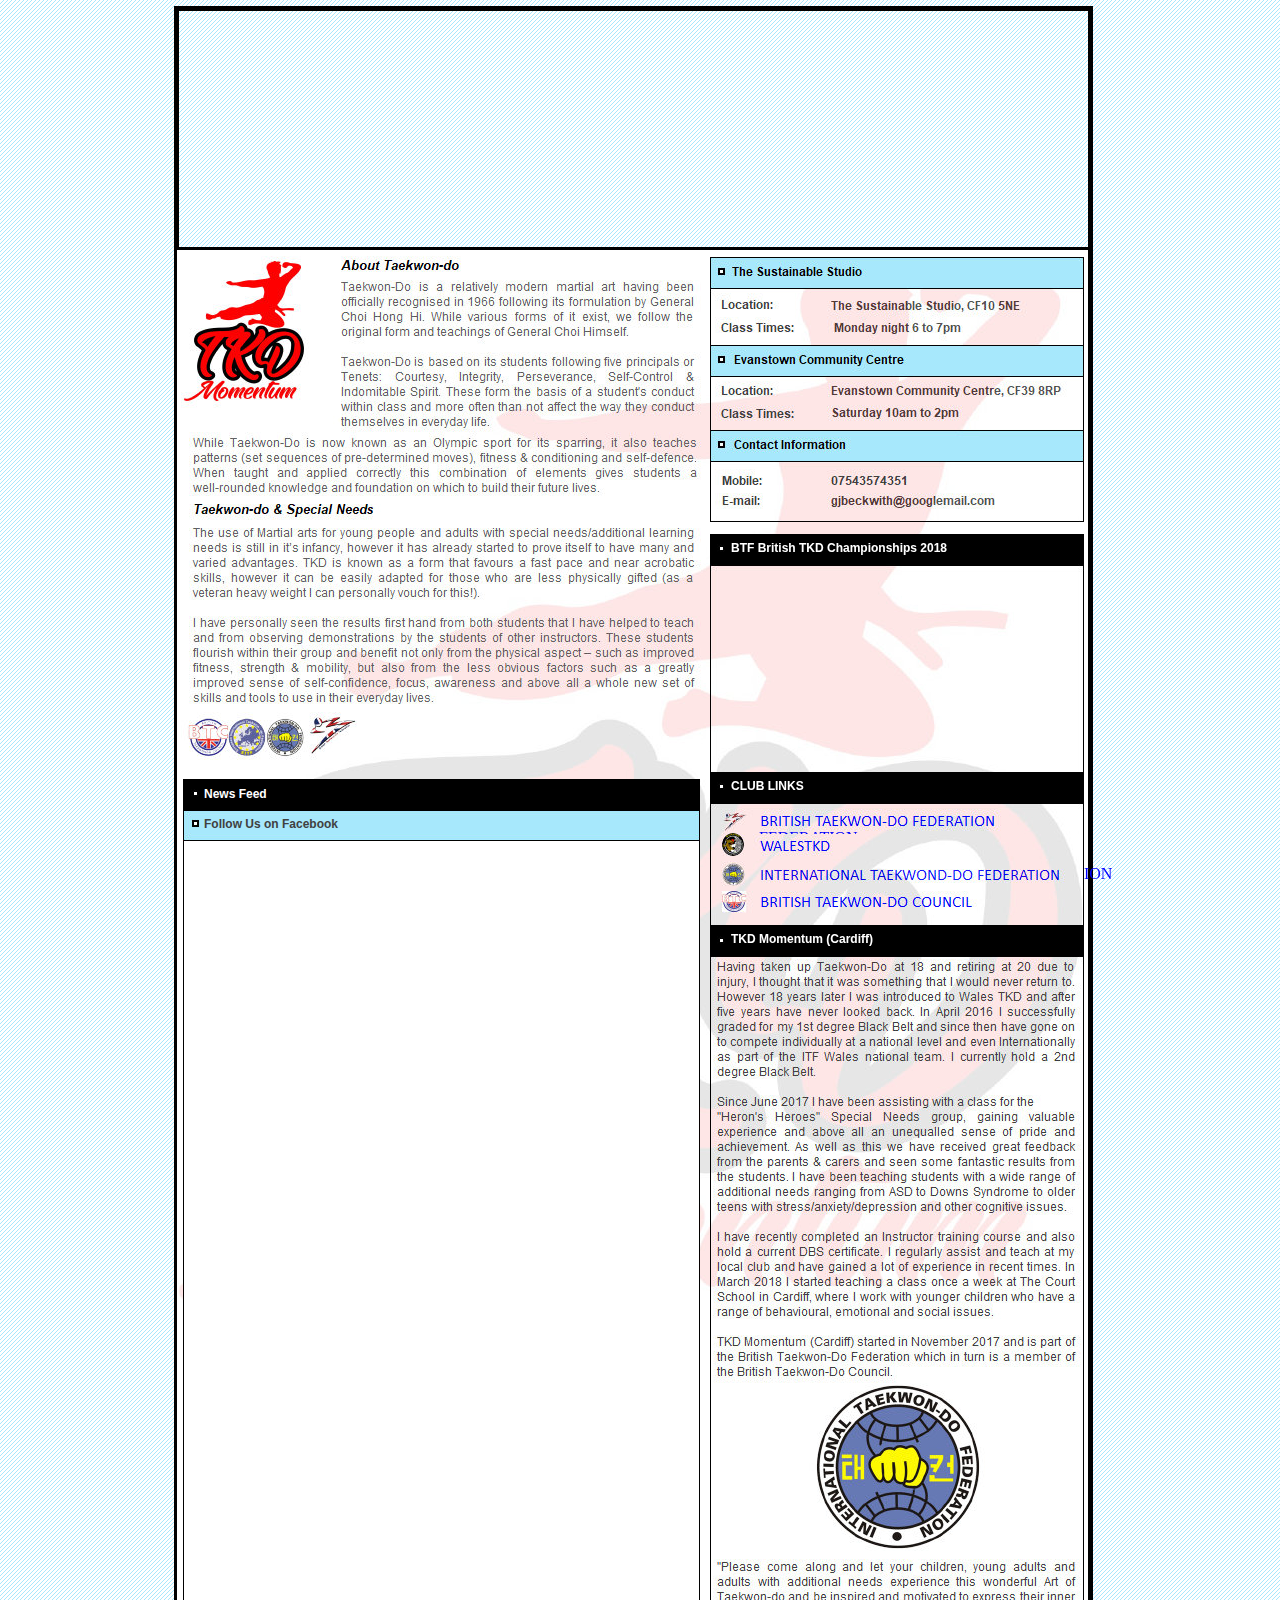
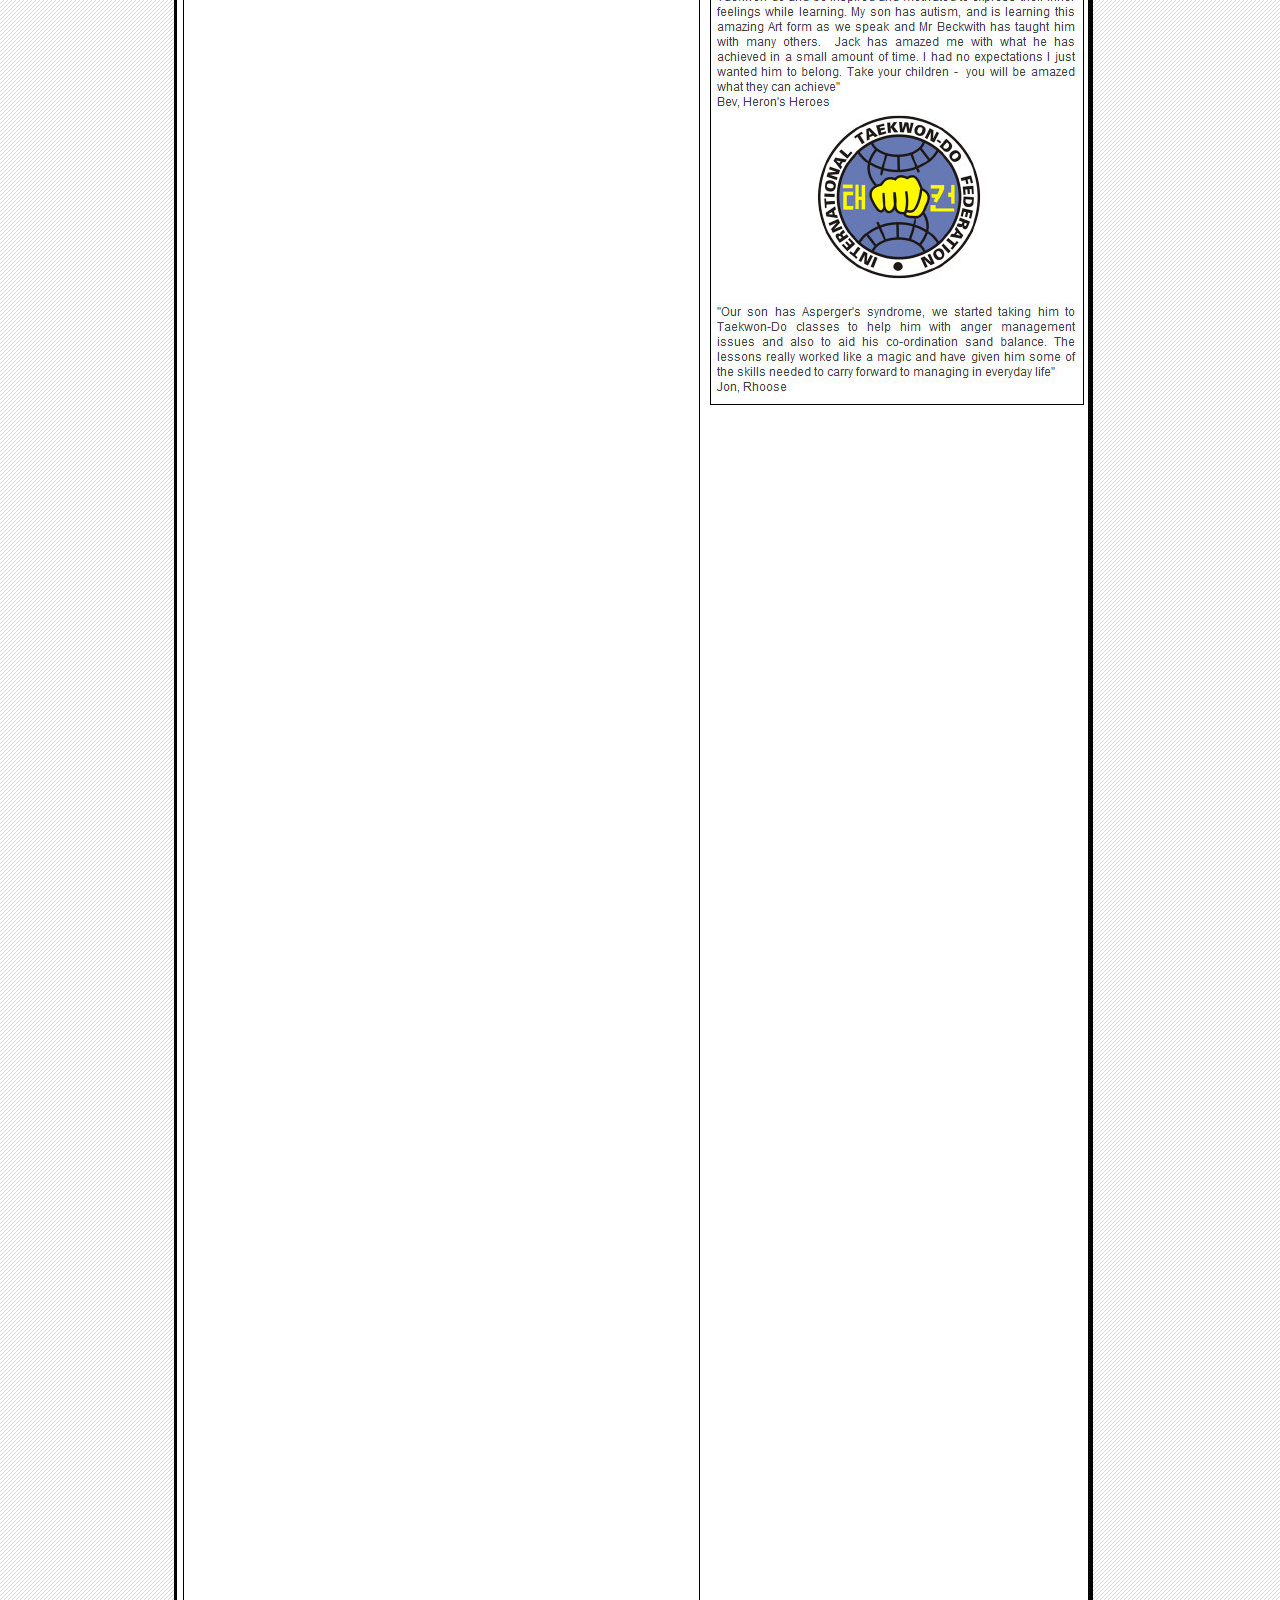
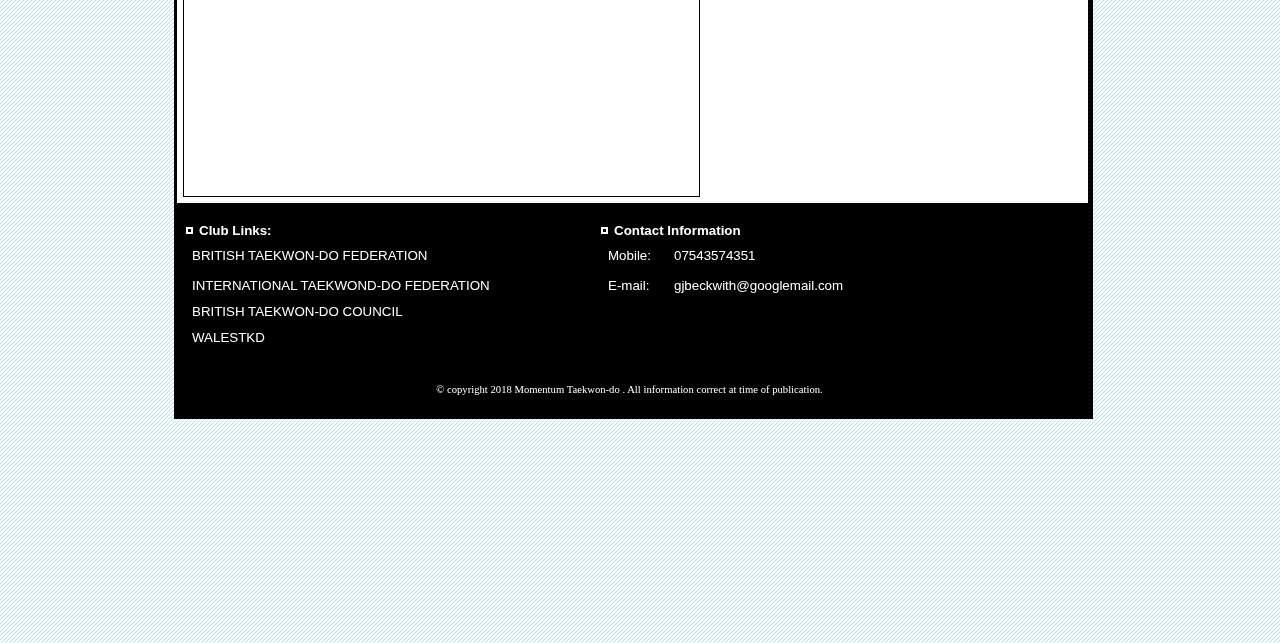
<file: index.html>
<!DOCTYPE HTML PUBLIC "-//W3C//DTD HTML 4.01 Transitional//EN" "http://www.w3.org/TR/html4/loose.dtd">
<!-G�n�r�Epar Avanquest Technology v:8.0. Pour plus d�information, visitez : http://www.avanquest.com -->
<html lang="fr">
<head>
	<title> Taekwondomomentum </title>
	<meta http-equiv="Content-Type" content="text/html; charset=iso-8859-1">
	<meta http-equiv="Content-Style-Type" content="text/css;">
	<link rel="stylesheet" href="taekwond-momentum_g.css" type="text/css" media="screen,projection,print">	<!--// Document Style //-->
	<link rel="stylesheet" href="index_p.css" type="text/css" media="screen,projection,print">	<!--// Page Style //-->
	<script src="taekwond-momentum_g.js" type="text/javascript"></script>		<!--// Document Script //-->
</head>


<body>
<div id="page">
	<span id="e63" class="cc01"></span>
	<div id="e62">
		<iframe src="https://docs.google.com/presentation/d/e/2PACX-1vSXXLwiqgpabd2or3beyraP5B9jY3irU9lltls7TGreZELzP-JR7MvwGVVsnZgTl2pb4LqH4dxEkqcV/embed?start=true&loop=true&delayms=3000" frameborder="0" width="912" height="269" allowfullscreen="true" mozallowfullscreen="true" webkitallowfullscreen="true"></iframe>
	</div>
	<span id="e61" class="cc02"></span>
	<span id="e60" class="cc01"></span>
	<span id="e59" class="cc03"></span>
	<div id="e58" class="cc04">
		gjbeckwith@googlemail.com
	</div>
	<div id="e57" class="cc04">
		Evanstown Community Centre, CF39 8RP
	</div>
	<div id="e56" class="cc04">
		The Sustainable Studio, CF10 5NE
	</div>
	<div id="e55" class="cc04">
		&nbsp;Monday night 6 to 7pm
	</div>
	<div id="e54" class="cc04">
		Saturday 10am to 2pm
	</div>
	<div id="e53" class="cc05">
		INTERNATIONAL TAEKWOND-DO FEDERATION
	</div>
	<span id="e52"></span>
	<span id="e51" class="cc01"></span>
	<span id="e50" class="cc01"></span>
	<div id="e49" class="cc04">
		Follow Us on Facebook
	</div>
	<span id="e48" class="cc06"></span>
	<span id="e47" class="cc01"></span>
	<div id="e46" class="cc07">
		News Feed 
	</div>
	<span id="e45" class="cc06"></span>
	<span id="e44" class="cc01"></span>
	<div id="e43" class="cc07">
		BTF British TKD Championships 2018  
	</div>
	<span id="e42" class="cc01"></span>
	<span id="e41" class="cc06"></span>
	<div id="e40">
		<iframe width="372" height="207" src="https://www.youtube.com/embed/9QNEcTlLzYk" frameborder="0" allow="autoplay; encrypted-media" allowfullscreen></iframe>
	</div>
	<span id="e39" class="cc01"></span>
	<div id="e38" class="cc07">
		CLUB LINKS
	</div>
	<span id="e37" class="cc01"></span>
	<span id="e36" class="cc06"></span>
	<span id="e35" class="cc01"></span>
	<span id="e34" class="cc01"></span>
	<div id="e33" class="cc07">
		TKD Momentum (Cardiff)
	</div>
	<span id="e32" class="cc01"></span>
	<span id="e31" class="cc06"></span>
	<span id="e30" class="cc01"></span>
	<span id="e29" class="cc01"></span>
	<span id="e28" class="cc01"></span>
	<span id="e27" class="cc08"></span>
	<span id="e26" class="cc09"></span>
	<span id="e25" class="cc10"></span>
	<div id="e24" class="cc05">
		BRITISH TAEKWON-DO FEDERATION
	</div>
	<div id="e23" class="cc05">
		WALESTKD
	</div>
	<a href="http://www.britishtkdfederation.co.uk/" target="_blank">
		<img id="e22" name="e22" src="taekwond-momentum001010.jpg" title="" alt="taekwond-momentum001010.jpg" align="right" border="0"></a>
	<a href="http://www.walestkd.co.uk/" target="_blank">
		<img id="e21" name="e21" src="taekwond-momentum001009.jpg" title="" alt="taekwond-momentum001009.jpg" align="right" border="0"></a>
	<a href="http://www.tkdcouncil.com/" target="_blank">
		<img id="e20" name="e20" src="taekwond-momentum001008.jpg" title="BRITISH TAEKWON-DO COUNCIL" alt="taekwond-momentum001008.jpg" align="right" border="0"></a>
	<a href="https://www.itf-tkd.org/" target="_blank">
		<img id="e19" name="e19" src="taekwond-momentum001007.jpg" title="" alt="taekwond-momentum001007.jpg" align="right" border="0"></a>
	<img id="e18" name="e18" src="taekwond-momentum001006.jpg" title="Having taken up Taekwon-Do at 18 and retiring at 20 due to injury, I thought that it was something that I would never return to. However &#13;&#10;18 years later I was introduced to Wales TKD and after five years have never looked back. In April 2016 I successfully graded for &#13;&#10;my 1st degree Black Belt and since then have gone on to compete individually at a national level and even Internationally as part &#13;&#10;of the ITF Wales national team. I currently hold a 2nd degree Black Belt...." alt="taekwond-momentum001006.jpg" align="right" border="0">
	<img id="e17" name="e17" src="taekwond-momentum001005.jpg" title="The Sustainable Studio" alt="taekwond-momentum001005.jpg" align="right" border="0">
	<span id="e16" class="cc02"></span>
	<div id="e15">
		<iframe src="https://www.facebook.com/plugins/page.php?href=https%3A%2F%2Fwww.facebook.com%2FTKD-Momentum-Cardiff-279046915926310%2F&tabs=timeline&width=600&height=3000&small_header=true&adapt_container_width=true&hide_cover=true&show_facepile=false&appId" width="600" height="3000" style="border:none;overflow:hidden" scrolling="no" frameborder="0" allowtransparency="true" allow="encrypted-media"></iframe>
	</div>
	<div id="e14" class="cc11">
		� copyright 2018 Momentum Taekwon-do . All information correct at time of publication.
	</div>
	<div id="e13" class="cc12">
		Club Links:
	</div>
	<span id="e12" class="cc13"></span>
	<div id="e11" class="cc14">
		<a href="http://www.britishtkdfederation.co.uk/" target="_blank">
		BRITISH TAEKWON-DO FEDERATION</a>
	</div>
	<div id="e10" class="cc14">
		<a href="https://www.itf-tkd.org/" target="_blank">
		INTERNATIONAL TAEKWOND-DO FEDERATION</a>
	</div>
	<div id="e9" class="cc14">
		<a href="http://www.tkdcouncil.com/" target="_blank">
		BRITISH TAEKWON-DO COUNCIL</a>
	</div>
	<div id="e8" class="cc12">
		Contact Information
	</div>
	<span id="e7" class="cc13"></span>
	<div id="e6" class="cc14">
		Mobile:
	</div>
	<div id="e5" class="cc14">
		E-mail:
	</div>
	<div id="e4" class="cc14">
		07543574351
	</div>
	<div id="e3" class="cc14">
		gjbeckwith@googlemail.com
	</div>
	<div id="e2" class="cc14">
		<a href="http://www.walestkd.co.uk/" target="_blank">
		WALESTKD</a>
	</div>
	<img id="e1" name="e1" src="taekwond-momentum001001.jpg" title="Taekwon-Do is a relatively modern martial art having been officially recognised in 1966 following its formulation by General Choi &#13;&#10;Hong Hi. While various forms of it exist, we follow the original form and teachings of General Choi Himself. &#13;&#10; &#13;&#10;Taekwon-Do is based on its students following five principals or Tenets: Courtesy, Integrity, Perseverance, Self-Control & Indomitable &#13;&#10;Spirit. These form the basis of a student's conduct within class and more often than ..." alt="taekwond-momentum001001.jpg" align="right" border="0">
</div>
</body>
</html>
</file>
<file: taekwond-momentum_g.css>
/*--- Avanquest WebEasy Document Style ---*/

*                   { /* All Elements */
	margin          : 0px;
	padding         : 0px;
	}
a:link              { /* Document Style */
	color           : #ffffff;
	text-decoration :none;
	}
a:visited           { /* Document Style */
	color           : #ffffff;
	text-decoration :none;
	}
a:hover             { /* Document Style */
	color           : #ff0000;
	text-decoration :underline;
	}
a:active            { /* Active Links */
	color           : #ff0000;
	}
ol,ul               { /* All Lists */
	margin          : 1em;
	padding-left    : 2em;
	}
p                   { /* All Paragraphs */
	margin-bottom   : 1em;
	}
a.navigation:link   {
	text-decoration :none;
	}
a.navigation:visited{
	text-decoration :none;
	}
a.navigation:hover  {
	text-decoration :none;
	}
table.ct07          { /* Document Style */
	text-align      : center;
	border          :   0.75pt solid black;
	}
table.ct07 caption  { /* Document Style */
	color           : #D3649F;
	font            : bold 8pt 'Arial', Helvetica, sans-serif;
	}
table.ct07 td       { /* Document Style */
	text-align      : right;
	border          :   0.75pt solid black;
	padding         :   1.50pt;
	white-space     : nowrap;
	vertical-align  : middle;
	}
table.ct07 th       { /* Document Style */
	background-color: #c0c0c0;
	text-align      : left;
	border          :   0.75pt solid black;
	padding         :   1.50pt;
	white-space     : nowrap;
	vertical-align  : middle;
	}
table.ct07 .ch07 th { /* Document Style */
	background-color: #c0c0c0;
	text-align      : left;
	border          :   0.75pt solid black;
	padding         :   1.50pt;
	white-space     : nowrap;
	vertical-align  : middle;
	}
.address,address    {
	color           : #000000;
	font            : 8pt 'Arial', Helvetica, sans-serif;
	background-color: transparent;
	}
.citation,cite      {
	font            : italic 10pt 'Arial', Helvetica, sans-serif;
	}
.code,code          {
	font            : 10pt 'Courier New', monospace;
	}
.deco               {
	color           : #7c7c7c;
	background-color: transparent;
	}
.emphasis,em        {
	font            : bold 10pt 'Arial', Helvetica, sans-serif;
	}
.footer             {
	text-align      : center;
	}
.footer_box         {
	background-color: #c0c0c0;
	}
.form_button        {
	color           : #ffffff;
	font            : 10pt 'Arial', Helvetica, sans-serif;
	}
.form_input         {
	border          :   0.75pt solid black;
	}
.form_label         {
	color           : #ffffff;
	font            : 10pt 'Arial', Helvetica, sans-serif;
	}
.form_legend        {
	color           : #ffffff;
	font            : bold 9pt 'Arial', Helvetica, sans-serif;
	}
.form_set           {
	border          :   0.75pt solid black;
	}
.header             {
	font            : bold 14pt 'Tahoma', cursive;
	}
.header_box         {
	background-color: #c0c0c0;
	}
.heading1,h1        {
	font            : 22pt 'Arial', Helvetica, sans-serif;
	}
.heading2,h2        {
	font            : 20pt 'Arial', Helvetica, sans-serif;
	}
.heading3,h3        {
	font            : 18pt 'Arial', Helvetica, sans-serif;
	}
.heading4,h4        {
	font            : bold 14pt 'Tahoma', cursive;
	}
.heading5,h5        {
	font            : 12pt 'Arial', Helvetica, sans-serif;
	}
.heading6,h6        {
	font            : bold 10pt 'Arial', Helvetica, sans-serif;
	}
.info               {
	font            : 8pt 'Arial', Helvetica, sans-serif;
	}
.info_box           {
	color           : #ffffff;
	background-color: #ffffff;
	}
.info_tag           {
	font            : 8pt 'Arial', Helvetica, sans-serif;
	background-color: transparent;
	text-align      : left;
	}
.item               {
	font            : 8pt 'Arial', Helvetica, sans-serif;
	}
.item_box           {
	color           : #ffffff;
	background-color: transparent;
	}
.item_tag           {
	font            : 8pt 'Arial', Helvetica, sans-serif;
	}
.logo               {
	color           : #000000;
	font            : bold 14pt 'Tahoma', cursive;
	text-align      : center;
	}
.logo_box           {
	background-color: transparent;
	}
.logo_tag           {
	color           : #ffffff;
	font            : bold 22pt 'Tahoma', cursive;
	text-align      : center;
	}
.navigation         {
	color           : #ffffff;
	font            : bold 10pt 'Arial', Helvetica, sans-serif;
	background-color: transparent;
	text-align      : center;
	padding         :   1.50pt;
	}
.navigation_box     {
	color           : #7c7c7c;
	background-color: #7c7c7c;
	}
.navigation_pin     {
	color           : #000000;
	background-color: #000000;
	}
.navigation_tag     {
	}
.news               {
	font            : 8pt 'Arial', Helvetica, sans-serif;
	}
.news_box           {
	color           : #dbdbdb;
	background-color: #dbdbdb;
	}
.news_tag           {
	font            : 8pt 'Arial', Helvetica, sans-serif;
	}
.page               {
	color           : #5d9eee;
	background-color: #5d9eee;
	}
.page_box           {
	color           : #ffffff;
	background-color: #ffffff;
	}
.page_tag           {
	color           : #000000;
	font            : bold 14pt 'Tahoma', cursive;
	text-align      : left;
	padding         :   1.50pt;
	}
.panel              {
	color           : #000000;
	font            : 8pt 'Arial', Helvetica, sans-serif;
	background-color: #ffffff;
	text-align      : left;
	}
.panel_box          {
	color           : #044089;
	background-color: #044089;
	}
.photo              {
	background-color: #c0c0c0;
	border          :   0.00pt none black;
	}
.photo_box          {
	background-color: #c0c0c0;
	}
.photo_tag          {
	}
.small,small        {
	font            : 8pt 'Arial', Helvetica, sans-serif;
	}


/*--- EndOfFile ---*/
</file>
<file: index_p.css>
/*--- Avanquest WebEasy Page Style ---*/


.cc01               { /* Common */
	border          :   0.00pt none #000000;
	}
.cc02               { /* Common */
	border          :   0.00pt none #ffffff;
	}
.cc03               { /* Common */
	border          :   0.00pt none #000000;
	clip            : rect(0.00pt,686.25pt,2.25pt,0.00pt);
	}
.cc04               { /* Common */
	font            : bold 9pt 'Arial', Helvetica, sans-serif;
	color           : #404040;
	}
.cc05               { /* Common */
	font            : 12pt 'Calibri';
	color           : #0000ff;
	}
.cc06               { /* Common */
	border          :   0.00pt none #000000;
	clip            : rect(0.00pt,6.00pt,6.00pt,0.00pt);
	}
.cc07               { /* Common */
	font            : bold 9pt 'Arial', Helvetica, sans-serif;
	color           : #ffffff;
	}
.cc08               { /* Common */
	clip            : rect(0.00pt,19.50pt,15.75pt,0.00pt);
	}
.cc09               { /* Common */
	clip            : rect(0.00pt,16.50pt,17.25pt,0.00pt);
	}
.cc10               { /* Common */
	clip            : rect(0.00pt,17.25pt,17.25pt,0.00pt);
	}
.cc11               { /* Common */
	font            : 8pt 'Calibri';
	color           : #ffffff;
	text-align      : center;
	}
.cc12               { /* Common */
	font            : bold 10pt 'Arial', Helvetica, sans-serif;
	color           : #ffffff;
	}
.cc13               { /* Common */
	border          :   0.00pt none #ffffff;
	clip            : rect(0.00pt,6.00pt,6.00pt,0.00pt);
	}
.cc14               { /* Common */
	font            : 10pt 'Arial', Helvetica, sans-serif;
	color           : #ffffff;
	}
span#e63            { /* taekwond-momentum001036.... */
	background      : transparent url(taekwond-momentum001036.gif) no-repeat top left;
	position        : absolute;
	left            :  24.00pt;
	top             :   3.00pt;
	width           : 692.25pt;
	height          :2712.75pt;
	}
div#e62             {
	position        : absolute;
	left            :  27.75pt;
	top             :   6.75pt;
	width           : 684.75pt;
	height          : 180.00pt;
	}
span#e61            { /* taekwond-momentum001035.... */
	background      : transparent url(taekwond-momentum001035.gif) no-repeat top left;
	position        : absolute;
	left            :  27.75pt;
	top             : 186.00pt;
	width           : 683.25pt;
	height          :2526.00pt;
	}
span#e60            { /* taekwond-momentum001034.... */
	background      : transparent url(taekwond-momentum001034.gif) no-repeat top left;
	position        : absolute;
	left            :  27.75pt;
	top             :2552.25pt;
	width           : 684.75pt;
	height          : 162.00pt;
	}
span#e59            { /* taekwond-momentum001033.... */
	background      : transparent url(taekwond-momentum001033.gif) no-repeat top left;
	position        : absolute;
	left            :  27.00pt;
	top             : 185.25pt;
	width           : 686.25pt;
	height          :   2.25pt;
	}
div#e58             { /* gjbeckwith@googlemail.co... */
	position        : absolute;
	left            : 517.50pt;
	top             : 369.75pt;
	width           : 231.00pt;
	height          :  13.50pt;
	}
div#e57             { /* Evanstown Community Cent... */
	position        : absolute;
	left            : 517.50pt;
	top             : 287.25pt;
	width           : 231.75pt;
	height          :  13.50pt;
	}
div#e56             { /* The Sustainable Studio, ... */
	position        : absolute;
	left            : 517.50pt;
	top             : 223.50pt;
	width           : 232.50pt;
	height          :  13.50pt;
	}
div#e55             { /* &nbsp;Monday night 6 to ... */
	position        : absolute;
	left            : 517.50pt;
	top             : 240.00pt;
	width           : 232.50pt;
	height          :  13.50pt;
	}
div#e54             { /* Saturday 10am to 2pm */
	position        : absolute;
	left            : 517.50pt;
	top             : 303.75pt;
	width           : 232.50pt;
	height          :  13.50pt;
	}
div#e53             { /* INTERNATIONAL TAEKWOND-D... */
	position        : absolute;
	left            : 464.25pt;
	top             : 648.75pt;
	width           : 279.00pt;
	height          :  15.00pt;
	}
span#e52            { /* taekwond-momentum001032.... */
	background      : transparent url(taekwond-momentum001032.jpg) no-repeat top left;
	position        : absolute;
	left            :  28.50pt;
	top             : 194.25pt;
	width           : 678.75pt;
	height          : 783.75pt;
	}
span#e51            { /* taekwond-momentum001031.... */
	background      : transparent url(taekwond-momentum001031.jpg) no-repeat top left;
	position        : absolute;
	left            :  32.25pt;
	top             : 609.00pt;
	width           : 387.75pt;
	height          :1938.75pt;
	}
span#e50            { /* taekwond-momentum001030.... */
	background      : transparent url(taekwond-momentum001030.jpg) no-repeat top left;
	position        : absolute;
	left            :  32.25pt;
	top             : 606.75pt;
	width           : 387.75pt;
	height          :  24.00pt;
	}
div#e49             { /* Follow Us on Facebook */
	position        : absolute;
	left            :  48.00pt;
	top             : 612.75pt;
	width           : 231.75pt;
	height          :  13.50pt;
	}
span#e48            { /* taekwond-momentum001029.... */
	background      : transparent url(taekwond-momentum001029.jpg) no-repeat top left;
	position        : absolute;
	left            :  38.25pt;
	top             : 614.25pt;
	width           :   6.00pt;
	height          :   6.00pt;
	}
span#e47            { /* taekwond-momentum001028.... */
	background      : transparent url(taekwond-momentum001028.jpg) no-repeat top left;
	position        : absolute;
	left            :  32.25pt;
	top             : 584.25pt;
	width           : 387.75pt;
	height          :  24.00pt;
	}
div#e46             { /* News Feed  */
	position        : absolute;
	left            :  48.00pt;
	top             : 590.25pt;
	width           : 231.75pt;
	height          :  13.50pt;
	}
span#e45            { /* taekwond-momentum001017.... */
	background      : transparent url(taekwond-momentum001017.jpg) no-repeat top left;
	position        : absolute;
	left            :  38.25pt;
	top             : 591.75pt;
	width           :   6.00pt;
	height          :   6.00pt;
	}
span#e44            { /* taekwond-momentum001019.... */
	background      : transparent url(taekwond-momentum001019.jpg) no-repeat top left;
	position        : absolute;
	left            : 427.50pt;
	top             : 400.50pt;
	width           : 280.50pt;
	height          :  24.00pt;
	}
div#e43             { /* BTF British TKD Champion... */
	position        : absolute;
	left            : 443.25pt;
	top             : 405.75pt;
	width           : 231.75pt;
	height          :  15.75pt;
	}
span#e42            { /* taekwond-momentum001025.... */
	background      : transparent url(taekwond-momentum001025.jpg) no-repeat top left;
	position        : absolute;
	left            : 427.50pt;
	top             : 423.00pt;
	width           : 280.50pt;
	height          : 156.75pt;
	}
span#e41            { /* taekwond-momentum001017.... */
	background      : transparent url(taekwond-momentum001017.jpg) no-repeat top left;
	position        : absolute;
	left            : 432.75pt;
	top             : 408.00pt;
	width           :   6.00pt;
	height          :   6.00pt;
	}
div#e40             {
	position        : absolute;
	left            : 428.25pt;
	top             : 423.75pt;
	width           : 279.75pt;
	height          : 150.75pt;
	}
span#e39            { /* taekwond-momentum001019.... */
	background      : transparent url(taekwond-momentum001019.jpg) no-repeat top left;
	position        : absolute;
	left            : 427.50pt;
	top             : 579.00pt;
	width           : 280.50pt;
	height          :  24.00pt;
	}
div#e38             { /* CLUB LINKS */
	position        : absolute;
	left            : 443.25pt;
	top             : 584.25pt;
	width           : 231.00pt;
	height          :  12.00pt;
	}
span#e37            { /* taekwond-momentum001022.... */
	background      : transparent url(taekwond-momentum001022.jpg) no-repeat top left;
	position        : absolute;
	left            : 427.50pt;
	top             : 602.25pt;
	width           : 280.50pt;
	height          : 105.00pt;
	}
span#e36            { /* taekwond-momentum001017.... */
	background      : transparent url(taekwond-momentum001017.jpg) no-repeat top left;
	position        : absolute;
	left            : 432.75pt;
	top             : 586.50pt;
	width           :   6.00pt;
	height          :   6.00pt;
	}
span#e35            { /* taekwond-momentum001020.... */
	background      : transparent url(taekwond-momentum001020.jpg) no-repeat top left;
	position        : absolute;
	left            : 427.50pt;
	top             : 216.00pt;
	width           : 280.50pt;
	height          : 175.50pt;
	}
span#e34            { /* taekwond-momentum001019.... */
	background      : transparent url(taekwond-momentum001019.jpg) no-repeat top left;
	position        : absolute;
	left            : 427.50pt;
	top             : 693.75pt;
	width           : 280.50pt;
	height          :  24.00pt;
	}
div#e33             { /* TKD Momentum (Cardiff) */
	position        : absolute;
	left            : 443.25pt;
	top             : 699.00pt;
	width           : 231.00pt;
	height          :  15.75pt;
	}
span#e32            { /* taekwond-momentum001018.... */
	background      : transparent url(taekwond-momentum001018.jpg) no-repeat top left;
	position        : absolute;
	left            : 427.50pt;
	top             : 717.00pt;
	width           : 280.50pt;
	height          : 786.75pt;
	}
span#e31            { /* taekwond-momentum001017.... */
	background      : transparent url(taekwond-momentum001017.jpg) no-repeat top left;
	position        : absolute;
	left            : 432.75pt;
	top             : 702.00pt;
	width           :   6.00pt;
	height          :   6.00pt;
	}
span#e30            { /* taekwond-momentum001014.... */
	background      : transparent url(taekwond-momentum001014.jpg) no-repeat top left;
	position        : absolute;
	left            : 427.50pt;
	top             : 192.75pt;
	width           : 280.50pt;
	height          :  24.00pt;
	}
span#e29            { /* taekwond-momentum001014.... */
	background      : transparent url(taekwond-momentum001014.jpg) no-repeat top left;
	position        : absolute;
	left            : 427.50pt;
	top             : 258.75pt;
	width           : 280.50pt;
	height          :  24.00pt;
	}
span#e28            { /* taekwond-momentum001014.... */
	background      : transparent url(taekwond-momentum001014.jpg) no-repeat top left;
	position        : absolute;
	left            : 427.50pt;
	top             : 322.50pt;
	width           : 280.50pt;
	height          :  24.00pt;
	}
span#e27            { /* taekwond-momentum001013.... */
	background      : transparent url(taekwond-momentum001013.jpg) no-repeat top left;
	position        : absolute;
	left            : 436.50pt;
	top             : 608.25pt;
	width           :  19.50pt;
	height          :  15.75pt;
	}
span#e26            { /* taekwond-momentum001012.... */
	background      : transparent url(taekwond-momentum001012.jpg) no-repeat top left;
	position        : absolute;
	left            : 436.50pt;
	top             : 624.75pt;
	width           :  16.50pt;
	height          :  17.25pt;
	}
span#e25            { /* taekwond-momentum001011.... */
	background      : transparent url(taekwond-momentum001011.jpg) no-repeat top left;
	position        : absolute;
	left            : 436.50pt;
	top             : 647.25pt;
	width           :  17.25pt;
	height          :  17.25pt;
	}
div#e24             { /* BRITISH TAEKWON-DO FEDER... */
	position        : absolute;
	left            : 464.25pt;
	top             : 608.25pt;
	width           : 191.25pt;
	height          :  15.75pt;
	}
div#e23             { /* WALESTKD */
	position        : absolute;
	left            : 464.25pt;
	top             : 627.00pt;
	width           : 191.25pt;
	height          :  15.75pt;
	}
img#e22             { /* taekwond-momentum001010.... */
	position        : absolute;
	left            : 429.75pt;
	top             : 606.75pt;
	width           : 276.00pt;
	height          :  16.50pt;
	}
img#e21             { /* taekwond-momentum001009.... */
	position        : absolute;
	left            : 429.75pt;
	top             : 625.50pt;
	width           : 276.00pt;
	height          :  16.50pt;
	}
img#e20             { /* taekwond-momentum001008.... */
	position        : absolute;
	left            : 429.75pt;
	top             : 668.25pt;
	width           : 276.00pt;
	height          :  16.50pt;
	}
img#e19             { /* taekwond-momentum001007.... */
	position        : absolute;
	left            : 429.75pt;
	top             : 645.75pt;
	width           : 276.00pt;
	height          :  16.50pt;
	}
img#e18             { /* taekwond-momentum001006.... */
	position        : absolute;
	left            : 429.75pt;
	top             : 719.25pt;
	width           : 276.00pt;
	height          : 792.00pt;
	}
img#e17             { /* taekwond-momentum001005.... */
	position        : absolute;
	left            : 431.25pt;
	top             : 195.75pt;
	width           : 274.50pt;
	height          : 191.25pt;
	}
span#e16            { /* taekwond-momentum001004.... */
	background      : transparent url(taekwond-momentum001004.gif) no-repeat top left;
	position        : absolute;
	left            :  33.00pt;
	top             : 630.75pt;
	width           : 386.25pt;
	height          :1916.25pt;
	}
div#e15             {
	position        : absolute;
	left            :  38.25pt;
	top             : 632.25pt;
	width           : 240.00pt;
	height          : 180.00pt;
	}
div#e14             { /* � copyright 2018 Momentu... */
	position        : absolute;
	left            :  24.75pt;
	top             :2688.00pt;
	width           : 684.75pt;
	height          :  12.00pt;
	}
div#e13             { /* Club Links: */
	position        : absolute;
	left            :  44.25pt;
	top             :2567.25pt;
	width           : 231.00pt;
	height          :  13.50pt;
	}
span#e12            { /* taekwond-momentum001003.... */
	background      : transparent url(taekwond-momentum001003.gif) no-repeat top left;
	position        : absolute;
	left            :  33.75pt;
	top             :2569.50pt;
	width           :   6.00pt;
	height          :   6.00pt;
	}
div#e11             { /* BRITISH TAEKWON-DO FEDER... */
	position        : absolute;
	left            :  39.00pt;
	top             :2586.00pt;
	width           : 191.25pt;
	height          :  15.75pt;
	}
div#e10             { /* INTERNATIONAL TAEKWOND-D... */
	position        : absolute;
	left            :  39.00pt;
	top             :2608.50pt;
	width           : 279.00pt;
	height          :  15.75pt;
	}
div#e9              { /* BRITISH TAEKWON-DO COUNC... */
	position        : absolute;
	left            :  39.00pt;
	top             :2628.00pt;
	width           : 191.25pt;
	height          :  15.75pt;
	}
div#e8              { /* Contact Information */
	position        : absolute;
	left            : 355.50pt;
	top             :2567.25pt;
	width           : 231.00pt;
	height          :  14.25pt;
	}
span#e7             { /* taekwond-momentum001002.... */
	background      : transparent url(taekwond-momentum001002.gif) no-repeat top left;
	position        : absolute;
	left            : 345.00pt;
	top             :2569.50pt;
	width           :   6.00pt;
	height          :   6.00pt;
	}
div#e6              { /* Mobile: */
	position        : absolute;
	left            : 351.00pt;
	top             :2586.00pt;
	width           :  46.50pt;
	height          :  13.50pt;
	}
div#e5              { /* E-mail: */
	position        : absolute;
	left            : 351.00pt;
	top             :2608.50pt;
	width           :  36.00pt;
	height          :  13.50pt;
	}
div#e4              { /* 07543574351 */
	position        : absolute;
	left            : 400.50pt;
	top             :2586.00pt;
	width           :  97.50pt;
	height          :  13.50pt;
	}
div#e3              { /* gjbeckwith@googlemail.co... */
	position        : absolute;
	left            : 400.50pt;
	top             :2608.50pt;
	width           : 231.00pt;
	height          :  13.50pt;
	}
div#e2              { /* WALESTKD */
	position        : absolute;
	left            :  39.00pt;
	top             :2647.50pt;
	width           : 191.25pt;
	height          :  14.25pt;
	}
img#e1              { /* taekwond-momentum001001.... */
	position        : absolute;
	left            :  30.75pt;
	top             : 192.00pt;
	width           : 391.50pt;
	height          : 385.50pt;
	}
div#page            { /* Page Holder */
	background-color: transparent;
	position        : relative;
	width           : 750.00pt;
	height          :2850.00pt;
	text-align      : left;
	margin-left     : auto;
	margin-right    : auto;
	}
body                { /* Page Body */
	background-color: #ffffff;
	background-image: url(taekwond-momentum001b01.gif);
	text-align      : center;
	}



/*--- EndOfFile ---*/
</file>
